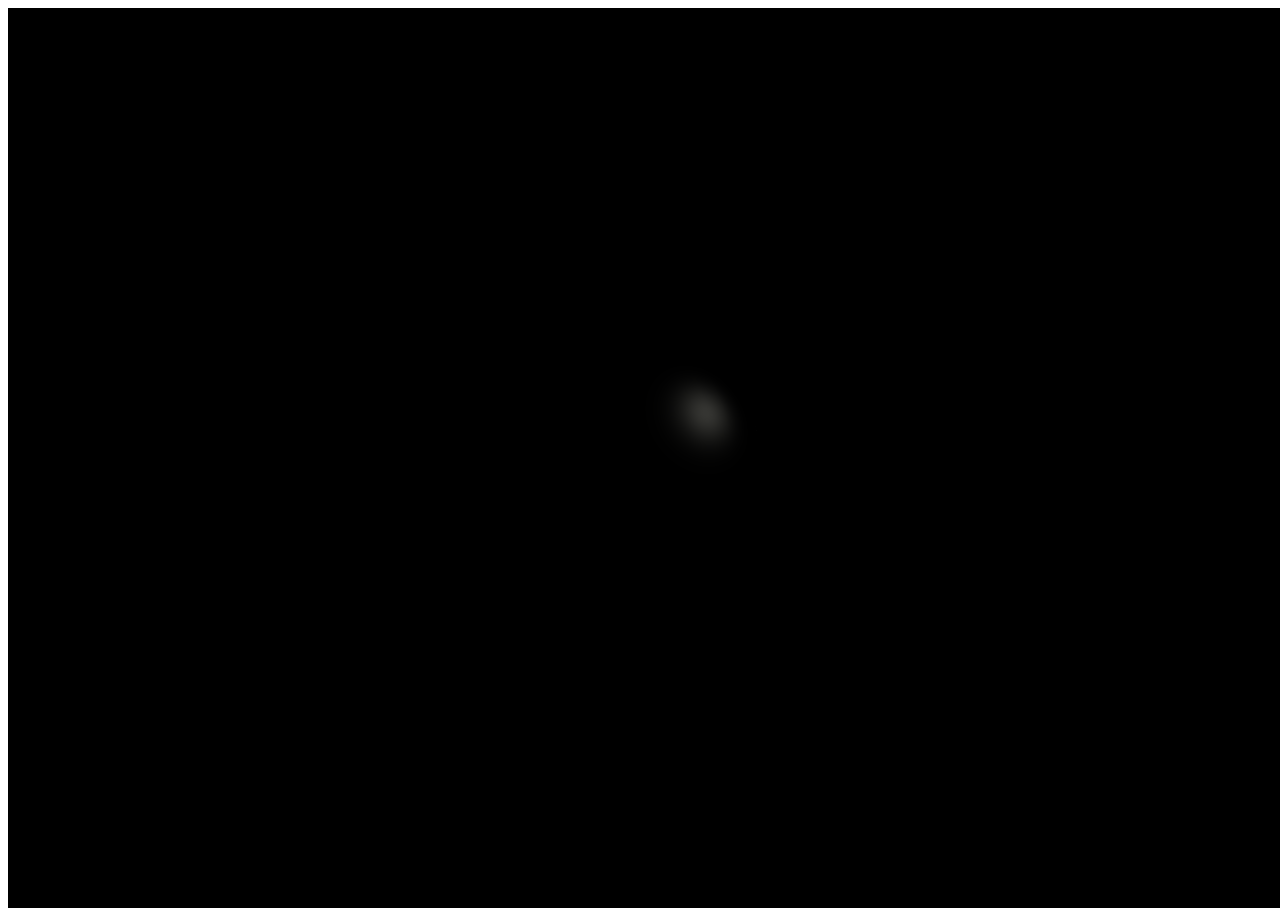
<file: index.html>
<!DOCTYPE html>
<html>
  <head>

    <link rel="stylesheet" href="css/style.css">

  </head>
  <body>

    <script src="lib/three.min.js"></script>
    <script src="src/main.js"></script> 

  </body>
</html>
</file>
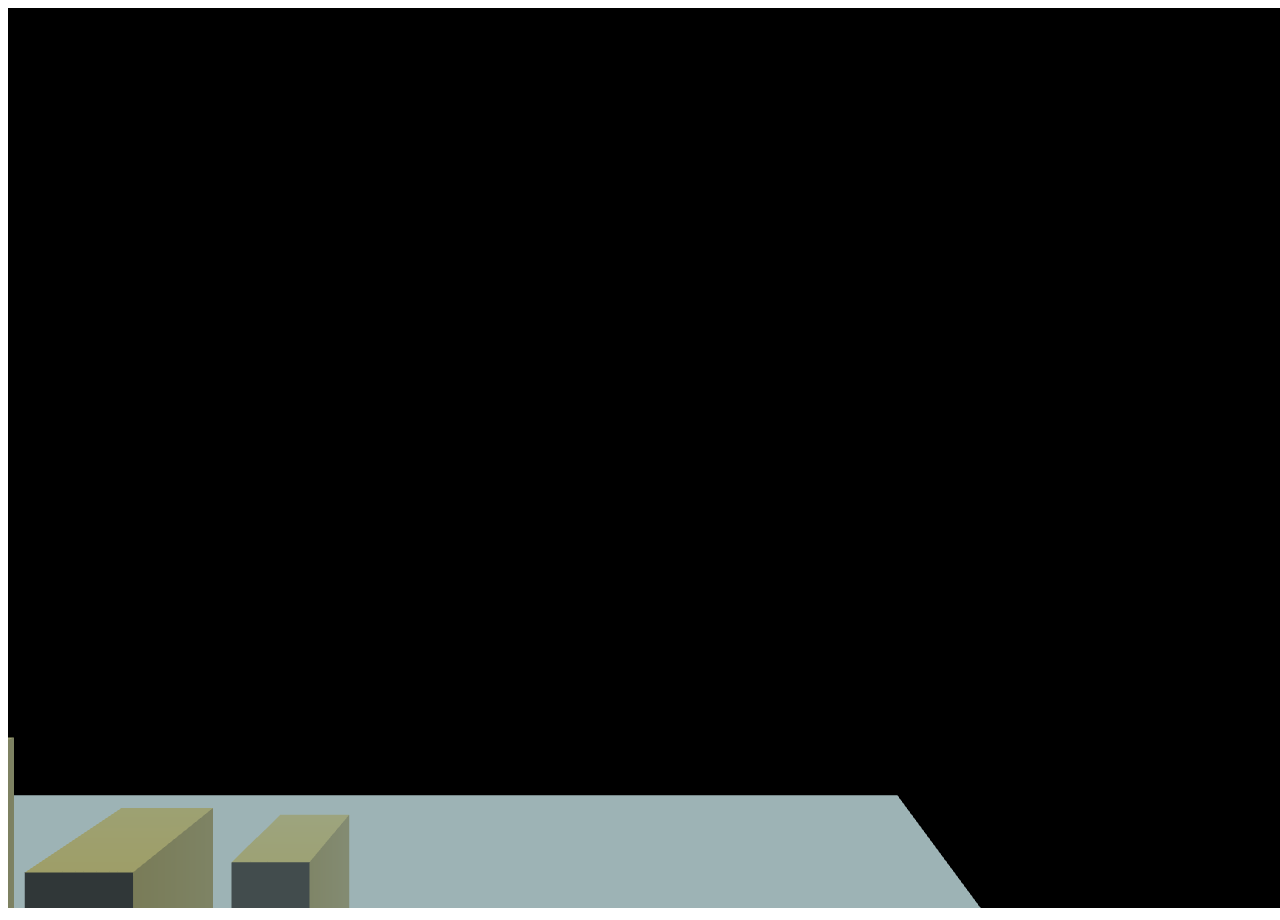
<file: index_city.html>
<!DOCTYPE html>
<html>
  <head>
    <link rel="stylesheet" href="css/style.css">
  </head>
  <body>
    <script src="lib/three.min.js"></script>
    <script src="lib/FirstPersonControls.js"></script>
    <script src="city_src/main.js"></script>
  </body>
</html>
</file>
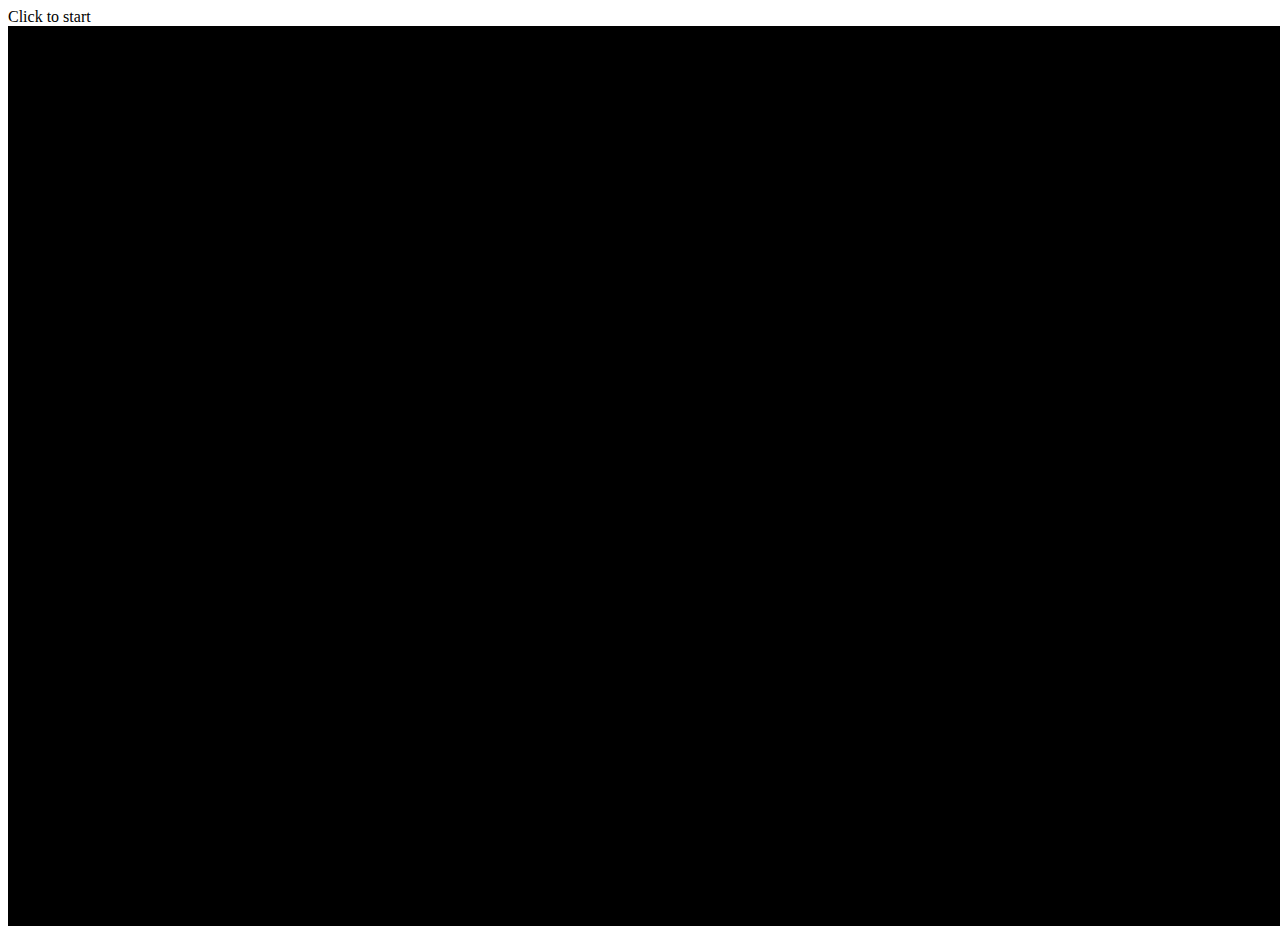
<file: index_fps.html>
<!DOCTYPE html>
<html>
    <head>
      <link rel="stylesheet" href="css/style.css"/>
    </head>
    <body>
      <div id="start">
        <div id="instructions">
          Click to start
        </div>
      </div>
      <div id="hud" class="hidden"></div>
      <div id="hurt" class="hidden"></div>
      <script src="lib/three.min.js"></script>
      <script src="fps_src/main.js"></script>
      <script src=""></script>
    </body>
</html>
</file>
<file: css/style.css>
body {
  background-color: '#d7f0f7';
}
</file>
